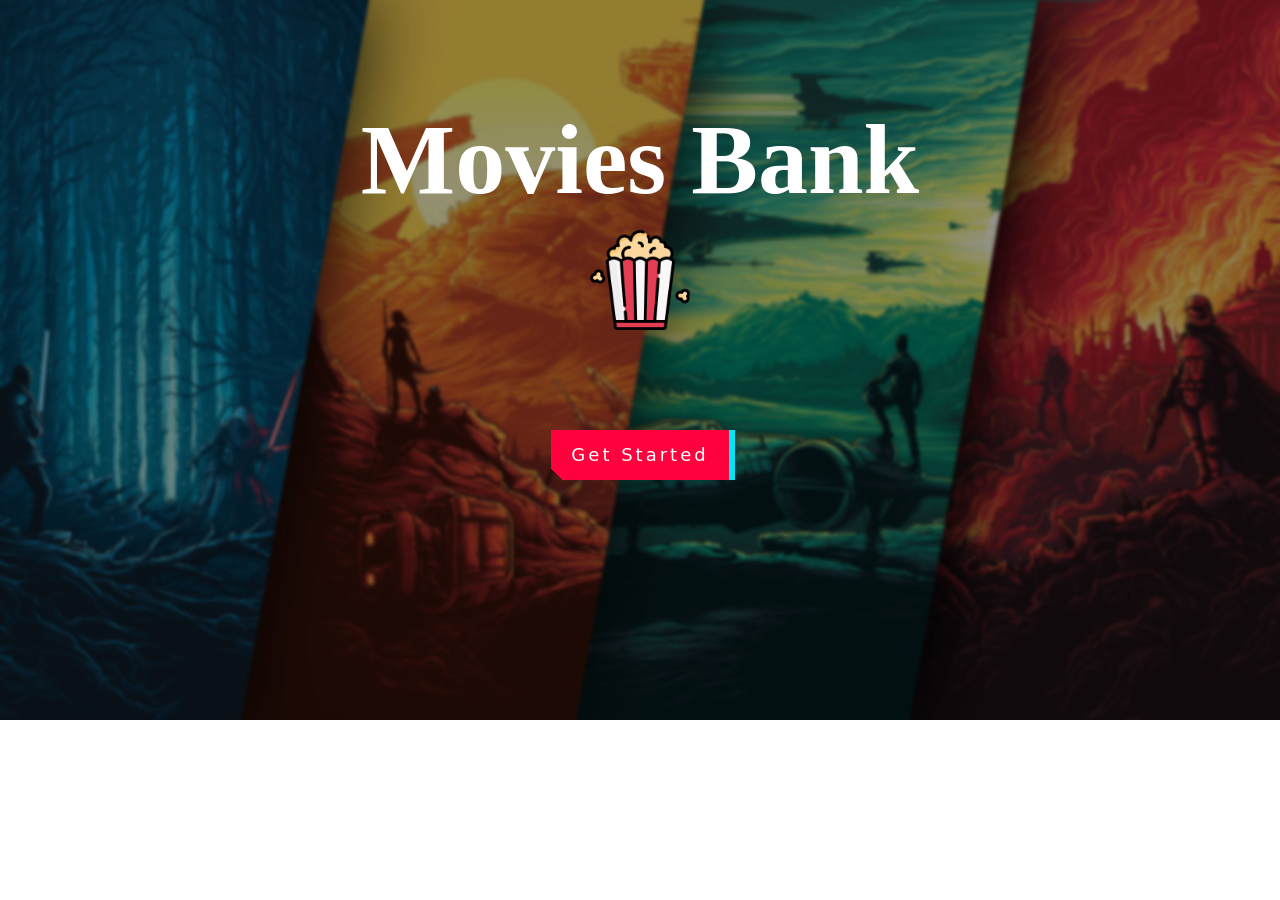
<file: index.html>
<html>

<head>
    <meta charset="utf-8">
    <meta name="viewport" content="width=device-width, initial-scale=1">
    <title> Movies Bank </title>
    <link href="https://cdn.jsdelivr.net/npm/bootstrap@5.3.2/dist/css/bootstrap.min.css" rel="stylesheet" integrity="sha384-T3c6CoIi6uLrA9TneNEoa7RxnatzjcDSCmG1MXxSR1GAsXEV/Dwwykc2MPK8M2HN" crossorigin="anonymous">
    <link rel="stylesheet" href="index.css">
    <script src="index.js"> </script>
</head>
    <body>
    <script src="https://cdn.jsdelivr.net/npm/bootstrap@5.3.2/dist/js/bootstrap.bundle.min.js" integrity="sha384-C6RzsynM9kWDrMNeT87bh95OGNyZPhcTNXj1NW7RuBCsyN/o0jlpcV8Qyq46cDfL" crossorigin="anonymous"></script>
    <!-- start page -->
    
    <h1 id="title"> Movies Bank </h1>
    
    <div id="popcorn">
        <img src="images\popcorn.png" alt="popcorn image" height="100px" width="100px">
    </div>

    <div id="btn">
        <button onclick="goto_login()"> Get Started </button>
    </div>

    </body>
</html>
</file>
<file: index.css>
body{
  background-image: url('images/intro-bg.jpg');
  background-size: contain;
  background-repeat: no-repeat;
  width: 100%;
}

#title{
  font-family: 'Lobster', cursive;
  font-size: 100px;
  font-weight: bold;
  color: #fff;
  text-align: center;
  margin-top: 100px;
  margin-bottom: 10px;
}

#popcorn{
  display: flex;
  justify-content: center;
  margin-bottom: 100px;
}

#btn{
  display: flex;
  justify-content: center;
}


button,
button::after {
 padding: 16px 20px;
 font-size: 18px;
 background: linear-gradient(45deg, transparent 5%, #ff013c 5%);
 border: 0;
 color: #fff;
 letter-spacing: 3px;
 line-height: 1;
 box-shadow: 6px 0px 0px #00e6f6;
 outline: transparent;
 position: relative;
}

button::after {
 --slice-0: inset(50% 50% 50% 50%);
 --slice-1: inset(80% -6px 0 0);
 --slice-2: inset(50% -6px 30% 0);
 --slice-3: inset(10% -6px 85% 0);
 --slice-4: inset(40% -6px 43% 0);
 --slice-5: inset(80% -6px 5% 0);
 content: "Get Started";
 display: block;
 position: absolute;
 top: 0;
 left: 0;
 right: 0;
 bottom: 0;
 background: linear-gradient(45deg, transparent 3%, #00e6f6 3%, #00e6f6 5%, #ff013c 5%);
 text-shadow: -3px -3px 0px #f8f005, 3px 3px 0px #00e6f6;
 clip-path: var(--slice-0);
}

button:hover::after {
 animation: 1s glitch;
 animation-timing-function: steps(2, end);
}

@keyframes glitch {
 0% {
  clip-path: var(--slice-1);
  transform: translate(-20px, -10px);
 }

 10% {
  clip-path: var(--slice-3);
  transform: translate(10px, 10px);
 }

 20% {
  clip-path: var(--slice-1);
  transform: translate(-10px, 10px);
 }

 30% {
  clip-path: var(--slice-3);
  transform: translate(0px, 5px);
 }

 40% {
  clip-path: var(--slice-2);
  transform: translate(-5px, 0px);
 }

 50% {
  clip-path: var(--slice-3);
  transform: translate(5px, 0px);
 }

 60% {
  clip-path: var(--slice-4);
  transform: translate(5px, 10px);
 }

 70% {
  clip-path: var(--slice-2);
  transform: translate(-10px, 10px);
 }

 80% {
  clip-path: var(--slice-5);
  transform: translate(20px, -10px);
 }

 90% {
  clip-path: var(--slice-1);
  transform: translate(-10px, 0px);
 }

 100% {
  clip-path: var(--slice-1);
  transform: translate(0);
 }
}
</file>
